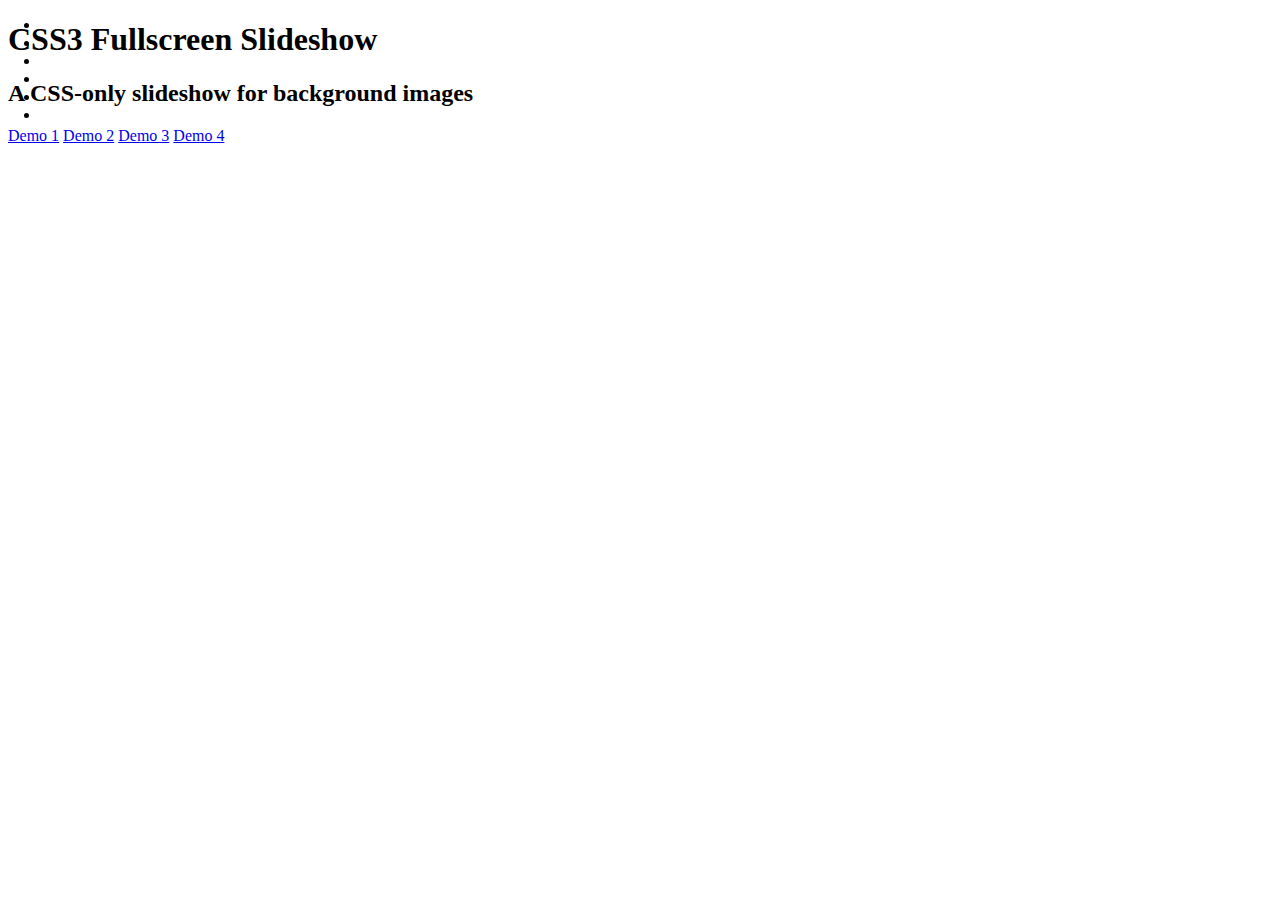
<file: index2.html>
<!DOCTYPE html>
<!--[if lt IE 7 ]> <html class="ie ie6 no-js" lang="en"> <![endif]-->
<!--[if IE 7 ]>    <html class="ie ie7 no-js" lang="en"> <![endif]-->
<!--[if IE 8 ]>    <html class="ie ie8 no-js" lang="en"> <![endif]-->
<!--[if IE 9 ]>    <html class="ie ie9 no-js" lang="en"> <![endif]-->
<!--[if gt IE 9]><!--><html class="no-js" lang="en"><!--<![endif]-->
    <head>
        <meta charset="UTF-8" />
        <meta http-equiv="X-UA-Compatible" content="IE=edge,chrome=1"> 
        <title>CSS3实现图片全屏背景特效</title>

        <link rel="stylesheet" type="text/css" href="css/style2.css" />
    </head>
    <body id="page">
        <ul class="cb-slideshow">
            <li><span>Image 01</span><div><h3>se·ren·i·ty</h3></div></li>
            <li><span>Image 02</span><div><h3>com·po·sure</h3></div></li>
            <li><span>Image 03</span><div><h3>e·qua·nim·i·ty</h3></div></li>
            <li><span>Image 04</span><div><h3>bal·ance</h3></div></li>
            <li><span>Image 05</span><div><h3>qui·e·tude</h3></div></li>
            <li><span>Image 06</span><div><h3>re·lax·a·tion</h3></div></li>
        </ul>
        <div class="container">
          
            <header>
                <h1>CSS3 <span>Fullscreen Slideshow</span></h1>
                <h2>A CSS-only slideshow for background images</h2>
				<p class="codrops-demos">
					<a href="index.html">Demo 1</a>
					<a class="current-demo" href="index2.html">Demo 2</a>
					<a href="index3.html">Demo 3</a>
					<a href="index4.html">Demo 4</a>
				</p>
            </header>
        </div>
    </body>
</html>
</file>
<file: css/style2.css>
.cb-slideshow,
.cb-slideshow:after {
    position: fixed;
    width: 100%;
    height: 100%;
    top: 0px;
    left: 0px;
    z-index: 0;
}
.cb-slideshow:after {
    content: '';
    background: transparent url(../images/pattern.png) repeat top left;
}
.cb-slideshow li span {
    width: 100%;
    height: 100%;
    position: absolute;
    top: 0px;
    left: 0px;
    color: transparent;
    background-size: cover;
    background-position: 50% 50%;
    background-repeat: none;
    opacity: 0;
    z-index: 0;
	-webkit-backface-visibility: hidden;
    -webkit-animation: imageAnimation 36s linear infinite 0s;
    -moz-animation: imageAnimation 36s linear infinite 0s;
    -o-animation: imageAnimation 36s linear infinite 0s;
    -ms-animation: imageAnimation 36s linear infinite 0s;
    animation: imageAnimation 36s linear infinite 0s;
}
.cb-slideshow li div {
    z-index: 1000;
    position: absolute;
    bottom: 10px;
    left: 0px;
    width: 100%;
    text-align: right;
    opacity: 0;
    -webkit-animation: titleAnimation 36s linear infinite 0s;
    -moz-animation: titleAnimation 36s linear infinite 0s;
    -o-animation: titleAnimation 36s linear infinite 0s;
    -ms-animation: titleAnimation 36s linear infinite 0s;
    animation: titleAnimation 36s linear infinite 0s;
}
.cb-slideshow li div h3 {
    font-family: 'BebasNeueRegular', 'Arial Narrow', Arial, sans-serif;
    font-size: 160px;
    padding: 0 30px;
    line-height: 120px;
    color: rgba(169,3,41, 0.8);
}
.cb-slideshow li:nth-child(1) span { background-image: url(../images/6.jpg) }
.cb-slideshow li:nth-child(2) span {
    background-image: url(../images/5.jpg);
    -webkit-animation-delay: 6s;
    -moz-animation-delay: 6s;
    -o-animation-delay: 6s;
    -ms-animation-delay: 6s;
    animation-delay: 6s;
}
.cb-slideshow li:nth-child(3) span {
    background-image: url(../images/4.jpg);
    -webkit-animation-delay: 12s;
    -moz-animation-delay: 12s;
    -o-animation-delay: 12s;
    -ms-animation-delay: 12s;
    animation-delay: 12s;
}
.cb-slideshow li:nth-child(4) span {
    background-image: url(../images/3.jpg);
    -webkit-animation-delay: 18s;
    -moz-animation-delay: 18s;
    -o-animation-delay: 18s;
    -ms-animation-delay: 18s;
    animation-delay: 18s;
}
.cb-slideshow li:nth-child(5) span {
    background-image: url(../images/2.jpg);
    -webkit-animation-delay: 24s;
    -moz-animation-delay: 24s;
    -o-animation-delay: 24s;
    -ms-animation-delay: 24s;
    animation-delay: 24s;
}
.cb-slideshow li:nth-child(6) span {
    background-image: url(../images/1.jpg);
    -webkit-animation-delay: 30s;
    -moz-animation-delay: 30s;
    -o-animation-delay: 30s;
    -ms-animation-delay: 30s;
    animation-delay: 30s;
}
.cb-slideshow li:nth-child(2) div {
    -webkit-animation-delay: 6s;
    -moz-animation-delay: 6s;
    -o-animation-delay: 6s;
    -ms-animation-delay: 6s;
    animation-delay: 6s;
}
.cb-slideshow li:nth-child(3) div {
    -webkit-animation-delay: 12s;
    -moz-animation-delay: 12s;
    -o-animation-delay: 12s;
    -ms-animation-delay: 12s;
    animation-delay: 12s;
}
.cb-slideshow li:nth-child(4) div {
    -webkit-animation-delay: 18s;
    -moz-animation-delay: 18s;
    -o-animation-delay: 18s;
    -ms-animation-delay: 18s;
    animation-delay: 18s;
}
.cb-slideshow li:nth-child(5) div {
    -webkit-animation-delay: 24s;
    -moz-animation-delay: 24s;
    -o-animation-delay: 24s;
    -ms-animation-delay: 24s;
    animation-delay: 24s;
}
.cb-slideshow li:nth-child(6) div {
    -webkit-animation-delay: 30s;
    -moz-animation-delay: 30s;
    -o-animation-delay: 30s;
    -ms-animation-delay: 30s;
    animation-delay: 30s;
}
@-webkit-keyframes imageAnimation { 
	0% {
	    opacity: 0;
	    -webkit-animation-timing-function: ease-in;
	}
	8% {
	    opacity: 1;
	    -webkit-transform: scale(1.05);
	    -webkit-animation-timing-function: ease-out;
	}
	17% {
	    opacity: 1;
	    -webkit-transform: scale(1.1) rotate(3deg);
	}
	25% {
	    opacity: 0;
	    -webkit-transform: scale(1.1) rotate(3deg);
	}
	100% { opacity: 0 }
}
@-moz-keyframes imageAnimation { 
	0% {
	    opacity: 0;
	    -moz-animation-timing-function: ease-in;
	}
	8% {
	    opacity: 1;
	    -moz-transform: scale(1.05);
	    -moz-animation-timing-function: ease-out;
	}
	17% {
	    opacity: 1;
	    -moz-transform: scale(1.1) rotate(3deg);
	}
	25% {
	    opacity: 0;
	    -moz-transform: scale(1.1) rotate(3deg);
	}
	100% { opacity: 0 }
}
@-o-keyframes imageAnimation { 
	0% {
	    opacity: 0;
	    -o-animation-timing-function: ease-in;
	}
	8% {
	    opacity: 1;
	    -o-transform: scale(1.05);
	    -o-animation-timing-function: ease-out;
	}
	17% {
	    opacity: 1;
	    -o-transform: scale(1.1) rotate(3deg);
	}
	25% {
	    opacity: 0;
	    -o-transform: scale(1.1) rotate(3deg);
	}
	100% { opacity: 0 }
}
@-ms-keyframes imageAnimation { 
	0% {
	    opacity: 0;
	    -ms-animation-timing-function: ease-in;
	}
	8% {
	    opacity: 1;
	    -ms-transform: scale(1.05);
	    -ms-animation-timing-function: ease-out;
	}
	17% {
	    opacity: 1;
	    -ms-transform: scale(1.1) rotate(3deg);
	}
	25% {
	    opacity: 0;
	    -ms-transform: scale(1.1) rotate(3deg);
	}
	100% { opacity: 0 }
}
@keyframes imageAnimation { 
	0% {
	    opacity: 0;
	    animation-timing-function: ease-in;
	}
	8% {
	    opacity: 1;
	    transform: scale(1.05);
	    animation-timing-function: ease-out;
	}
	17% {
	    opacity: 1;
	    transform: scale(1.1) rotate(3deg);
	}
	25% {
	    opacity: 0;
	    transform: scale(1.1) rotate(3deg);
	}
	100% { opacity: 0 }
}
@-webkit-keyframes titleAnimation { 
	0% {
	    opacity: 0;
	    -webkit-transform: translateX(200px);
	}
	8% {
	    opacity: 1;
	    -webkit-transform: translateX(0px);
	}
	17% {
	    opacity: 1;
	    -webkit-transform: translateX(0px);
	}
	19% {
	    opacity: 0;
	    -webkit-transform: translateX(-400px);
	}
	25% { opacity: 0 }
	100% { opacity: 0 }
}
@-moz-keyframes titleAnimation { 
	0% {
	    opacity: 0;
	    -moz-transform: translateX(200px);
	}
	8% {
	    opacity: 1;
	    -moz-transform: translateX(0px);
	}
	17% {
	    opacity: 1;
	    -moz-transform: translateX(0px);
	}
	19% {
	    opacity: 0;
	    -moz-transform: translateX(-400px);
	}
	25% { opacity: 0 }
	100% { opacity: 0 }
}
@-o-keyframes titleAnimation { 
	0% {
	    opacity: 0;
	    -o-transform: translateX(200px);
	}
	8% {
	    opacity: 1;
	    -o-transform: translateX(0px);
	}
	17% {
	    opacity: 1;
	    -o-transform: translateX(0px);
	}
	19% {
	    opacity: 0;
	    -o-transform: translateX(-400px);
	}
	25% { opacity: 0 }
	100% { opacity: 0 }
}
@-ms-keyframes titleAnimation { 
	0% {
	    opacity: 0;
	    -ms-transform: translateX(200px);
	}
	8% {
	    opacity: 1;
	    -ms-transform: translateX(0px);
	}
	17% {
	    opacity: 1;
	    -ms-transform: translateX(0px);
	}
	19% {
	    opacity: 0;
	    -ms-transform: translateX(-400px);
	}
	25% { opacity: 0 }
	100% { opacity: 0 }
}
@keyframes titleAnimation { 
	0% {
	    opacity: 0;
	    transform: translateX(200px);
	}
	8% {
	    opacity: 1;
	    transform: translateX(0px);
	}
	17% {
	    opacity: 1;
	    transform: translateX(0px);
	}
	19% {
	    opacity: 0;
	    transform: translateX(-400px);
	}
	25% { opacity: 0 }
	100% { opacity: 0 }
}
/* Show at least something when animations not supported */
.no-cssanimations .cb-slideshow li span{
	opacity: 1;
}
@media screen and (max-width: 1140px) { 
	.cb-slideshow li div h3 { font-size: 100px }
}
@media screen and (max-width: 600px) { 
	.cb-slideshow li div h3 { font-size: 50px }
}
</file>
